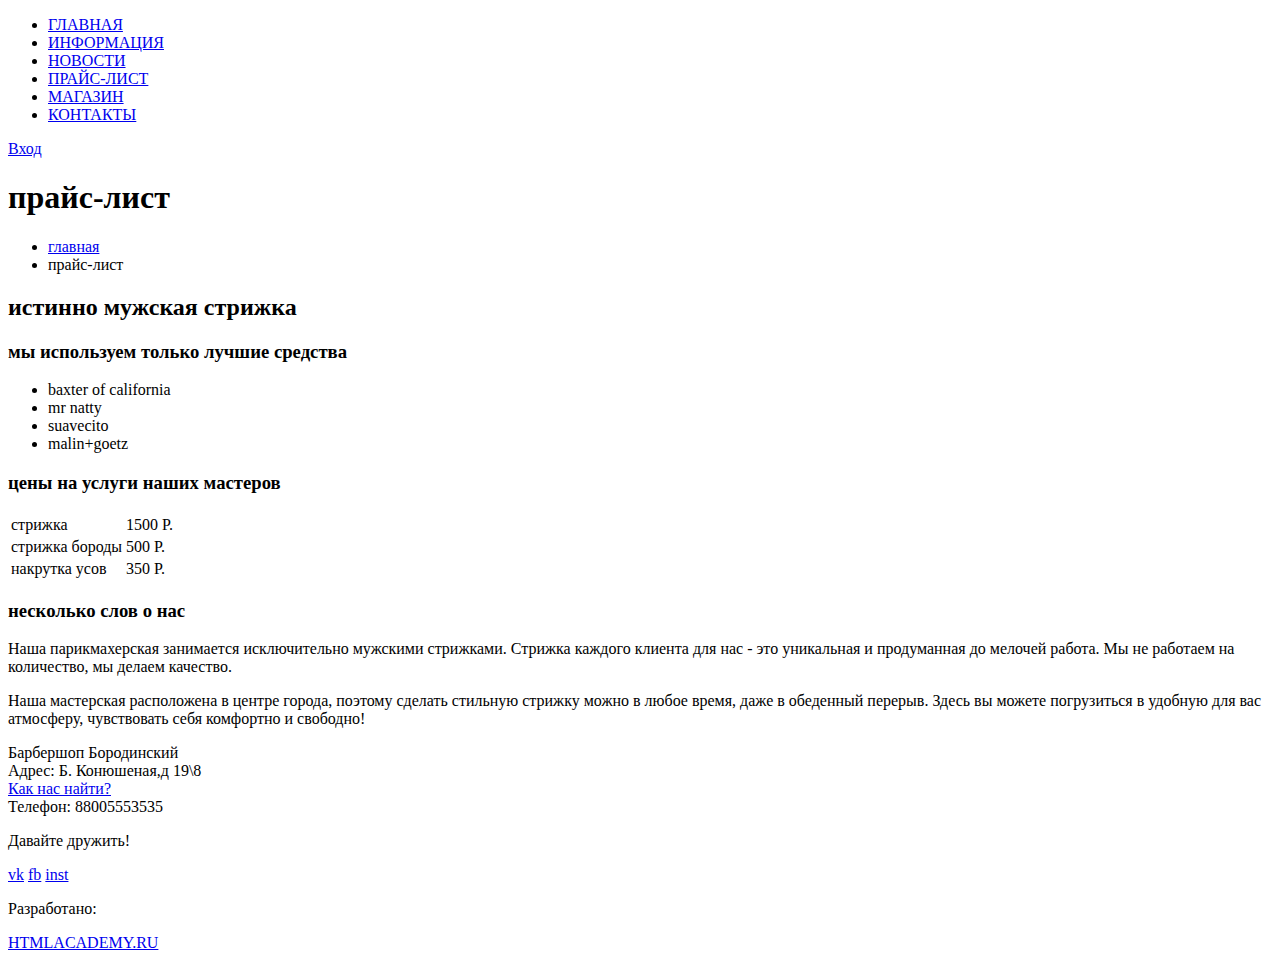
<file: price.html>
<!DOCTYPE html>
<html lang="en">
<head>
    <meta charset="UTF-8">
    <title>Document</title>
</head>
<body>
    <header class="main-header">
        <div class="container">
            <nav class="main-navigation">
                <ul>
                    <li>
                        <a href="#">ГЛАВНАЯ</a>
                    </li>
                    <li>
                        <a href="#">ИНФОРМАЦИЯ</a>
                    </li>
                    <li>
                        <a href="#">НОВОСТИ</a>
                    </li>
                    <li>
                        <a href="#">ПРАЙС-ЛИСТ</a>
                    </li>
                    <li>
                        <a href="#">МАГАЗИН</a>
                    </li>
                    <li>
                        <a href="#">КОНТАКТЫ</a>
                    </li>
                </ul>
            </nav>
            <div class="user-block">
                <a href="#" class="login">Вход</a>
            </div>
        </div>
    </header>
    <main class="container">
        <div class="inner-page-title">
            <h1>прайс-лист</h1>
            <ul class="breadcrumbs">
                <li><a href="index-1.html">главная</a></li>
                <li class="current">прайс-лист</li>
            </ul>
        </div>
        <div class="inner-content">
            <div class="big-heading">
                <h2>истинно мужская стрижка</h2>
            </div>
            <div class="inner-column clearfix">
            <div class="inner-column-left">
            <h3>мы используем только лучшие средства</h3>
            <ul class="custom-list-1">
                <li>baxter of california</li>
                <li>mr natty</li>
                <li>suavecito</li>
                <li>malin+goetz</li>
            </ul>
                </div>
            <div class="inner-column-right">
            <h3>цены на услуги наших мастеров</h3>
            <table class="price-table">
                <tr>
                    <td>стрижка</td>
                    <td>1500 Р.</td>
                </tr>
                <tr>
                    <td>стрижка бороды</td>
                    <td>500 Р.</td>
                </tr>
                <tr>
                    <td>накрутка усов</td>
                    <td>350 Р.</td>
                </tr>
            </table>
                </div>
            </div>
            <div class="inner-column clearfix">
            <h3>несколько слов о нас</h3>
            <div class="inner-column-left">
            
            <p class="short-text">Наша парикмахерская занимается исключительно мужскими стрижками. Стрижка каждого клиента для нас - это уникальная и продуманная до мелочей работа. Мы не работаем на количество, мы делаем качество.</p>
                </div>
                <div class="inner-column-right">
            <p>Наша мастерская расположена в центре города, поэтому сделать стильную стрижку можно в любое время, даже в обеденный перерыв. Здесь вы можете погрузиться в удобную для вас атмосферу, чувствовать себя комфортно и свободно!</p>
                </div>   
            </div>
        </div>
    </main>
    <footer class="main-footer">
        <div class="container">
            <section class="footer-contact">
                Барбершоп Бородинский <br>
                Адрес: Б. Конюшеная,д 19\8 <br>
                <a href="#">Как нас найти?</a> <br>
                Телефон: 88005553535
            </section>
            <section class="footer-social">
                <p>Давайте дружить!</p>
                <a href="#" class="social-btn social-btn-vk">vk</a>
                <a href="#" class="social-btn social-btn-fb">fb</a>
                <a href="#" class="social-btn social-btn-inst">inst</a>
            </section>
            <section class="footer-copyright">
                <p>Разработано:</p>
                <a href="#" class="btn">HTMLACADEMY.RU</a>
            </section>
        </div>
    </footer>
</body>
</html>
</file>
